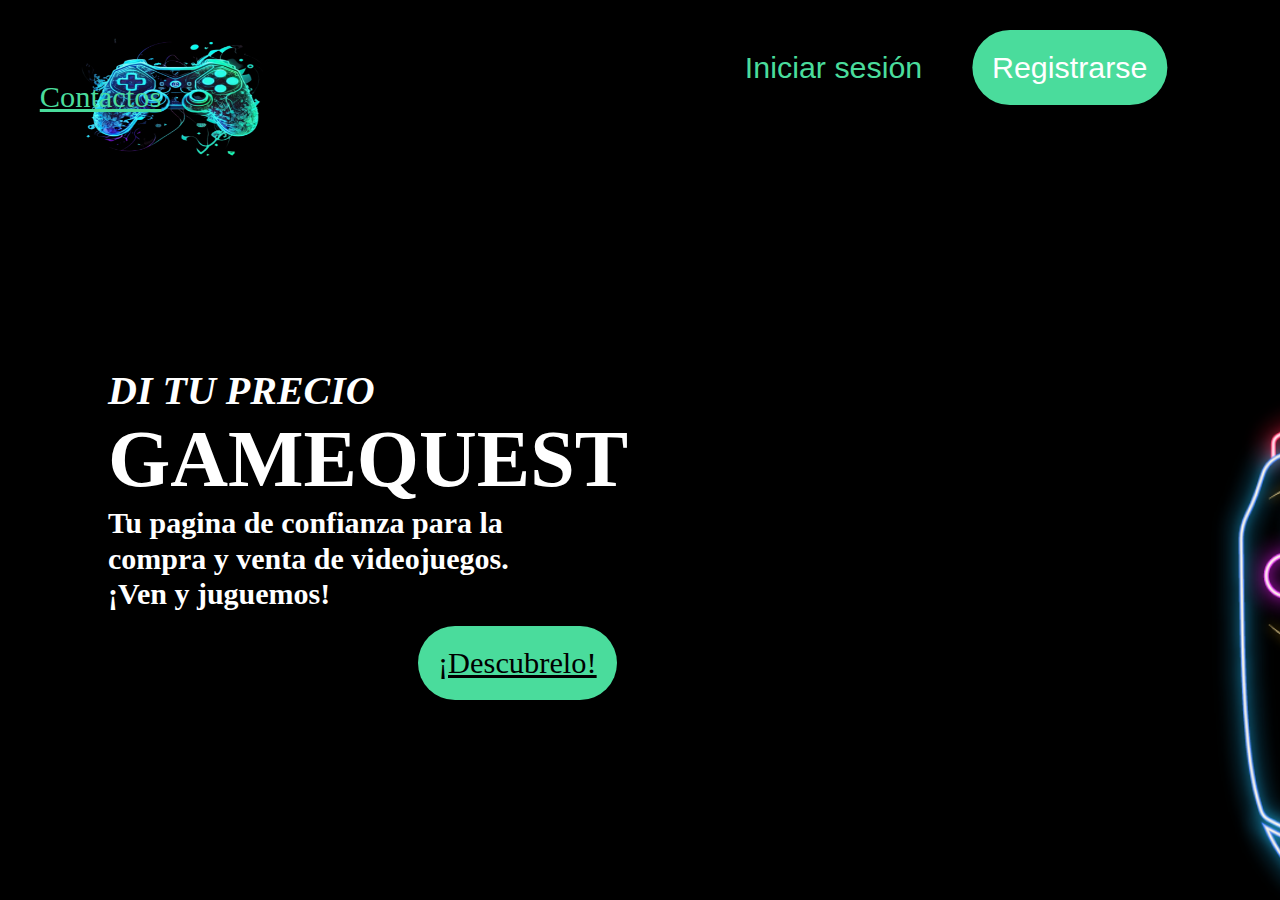
<file: index.html>
<!DOCTYPE html>
<html lang="en">
<head>
    <meta charset="UTF-8">
    <meta http-equiv="X-UA-Compatible" content="IE=edge">
    <meta name="viewport" content="width=device-width, initial-scale=1.0">
    <title>GameQuest</title>
    <link rel="stylesheet"href="style.css">
    <script src="cookies.js"></script>
</head>
<body>
    <header>
        <div class="container__header">
            <div class="logo">
                <a href="#">
                    <img src="logo.png" alt="" id="logo1">
                </a>
            </div>        
            <div class="menu">
                <nav>   
                    <ul>
                        <li><a href="productos.html">Productos</a></li>
                        <li><a href="unetenos.html">Unetenos</a></li>
                        <li><a href="contactos.html">Contactos</a></li>
                    </ul>
                </nav>
            </div>
            <div class="botones">
                <div class="menu1">
                    <nav>
                        <ul>
                            <li><button type="button" onclick="iniciarSesion()">Iniciar sesión</button></li>
                        </ul>
                    </nav>
                </div>
                <div class="menu2">
                    <nav>
                        <ul>
                            <li><button type="button" onclick="registrarse()">Registrarse</button></li>
                        </ul>
                    </nav>
                </div>
            </div>
            <div class="menu3">
                <nav>
                    <ul>
                        <li><a href="descubrelo.html">¡Descubrelo!</a></li>
                    </ul>
                </nav>
            </div>
        </div>
        <span id="nombreUsuario"></span>
        <button class="cerrar-sesion-button" onclick="cerrarSesion()">Cerrar sesión</button>
    </header>

    <h1>DI TU PRECIO</h1>
    <h2>GAMEQUEST</h2>
    <h3>Tu pagina de confianza para la compra y venta de videojuegos.</h3>
    <h4>¡Ven y juguemos!</h4>

<div id="dialog-overlay">
 <script src="scriptIniciarSesion.js"></script>
 <script src="scriptRegistrarse.js"></script>
</div>

</body>
</html>
</file>
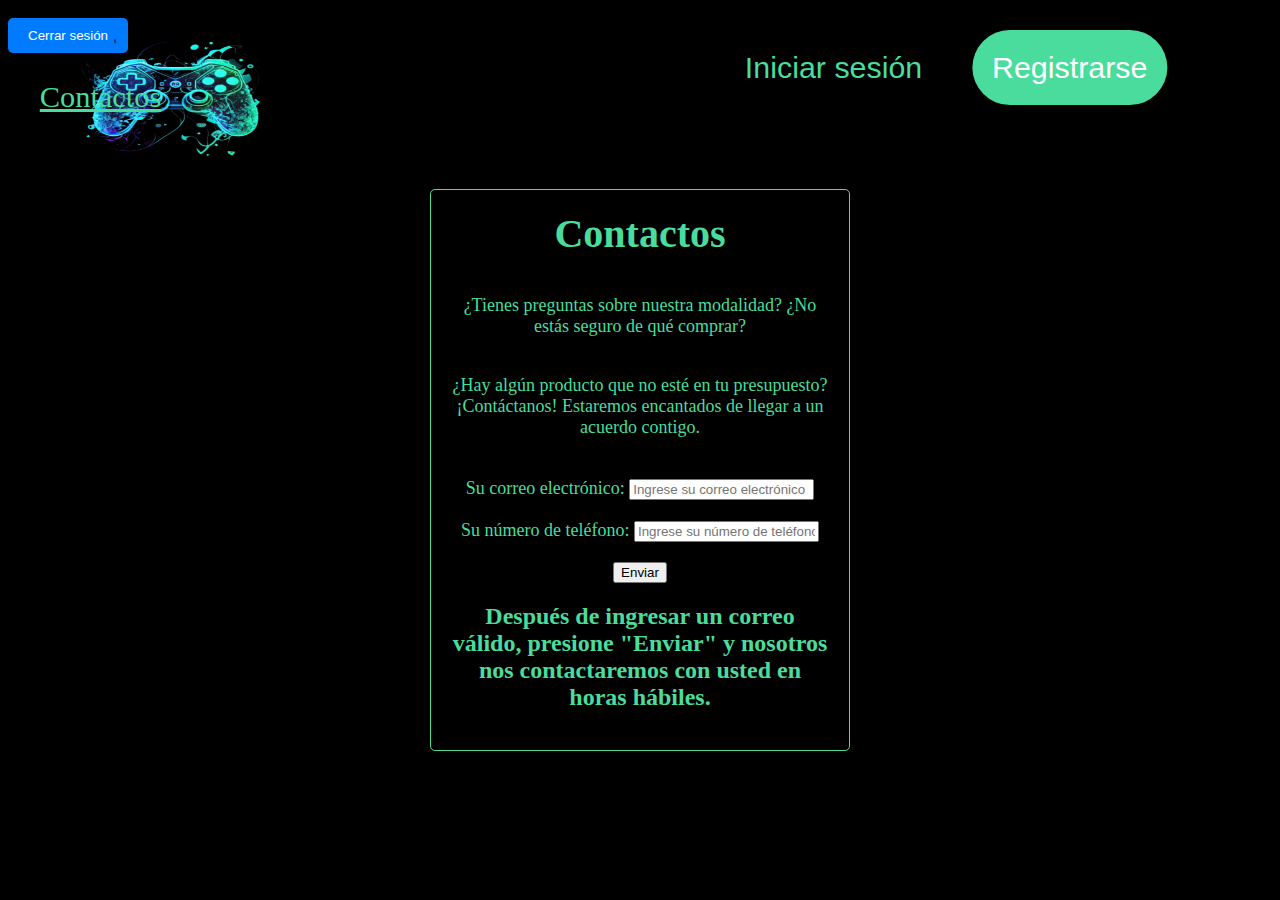
<file: contactos.html>
<!DOCTYPE html>
<html lang="en">
<head>
    <meta charset="UTF-8">
    <meta http-equiv="X-UA-Compatible" content="IE=edge">
    <meta name="viewport" content="width=device-width, initial-scale=1.0">
    <title>Contactos</title>
    <link rel="stylesheet" href="estiloC.css">
    <script src="cookies.js"></script>
</head>
<body>
    <header>
        <div class="container__header">
            <div class="logo">
                <a href="index.html">
                    <img src="logo.png" alt="" id="logo1">
                </a>
            </div>
            <div class="menu">
                <nav>   
                    <ul>
                        <li><a href="productos.html">Productos</a></li>
                        <li><a href="unetenos.html">Unetenos</a></li>
                        <li><a href="contactos.html">Contactos</a></li>
                    </ul>
                </nav>
            </div>
            <div class="botones">
                <div class="menu1">
                  <nav>
                    <ul>
                      <li><button type="button" onclick="iniciarSesion()">Iniciar sesión</button></li>
                    </ul>
                  </nav>
                </div>
                <div class="menu2">
                  <nav>
                    <ul>
                      <li><button type="button" onclick="registrarse()">Registrarse</button></li>
                    </ul>
                  </nav>
                </div>
              </div>
            </div>
            <span id="nombreUsuario"></span>
            <button class="cerrar-sesion-button" onclick="cerrarSesion()">Cerrar sesión</button>
    </header>
    <div class="contact-section">
        <div class="centered-container">
            <h1>Contactos</h1>
            <p>¿Tienes preguntas sobre nuestra modalidad? ¿No estás seguro de qué comprar?</p>
            <p>¿Hay algún producto que no esté en tu presupuesto? ¡Contáctanos! Estaremos encantados de llegar a un acuerdo contigo.</p>
            <div class="input-container">
                <label for="email">Su correo electrónico:</label>
                <input type="email" id="email" placeholder="Ingrese su correo electrónico">
            </div>
            <div class="input-container">
                <label for="phone">Su número de teléfono:</label>
                <input type="text" id="phone" placeholder="Ingrese su número de teléfono">
            </div>
            <div class="botonEnviar">
                <button onclick="validateEmail()">Enviar</button>
            </div>
            <div>
                <h2>Después de ingresar un correo válido, presione "Enviar" y nosotros nos contactaremos con usted en horas hábiles.</h2>
            </div>
        </div>
    </div>

<script>
    function validateEmail() {
        var emailInput = document.getElementById("email");
        var email = emailInput.value;
        var emailRegex = /^[^\s@]+@[^\s@]+\.[^\s@]+$/;

        if (emailRegex.test(email)) {
            alert("¡El correo electrónico es válido!");
        } else {
            alert("Por favor, ingrese un correo electrónico válido.");
        }
    }
</script>
<div id="dialog-overlay"></div>
<script src="scriptIniciarSesion.js"></script>
<script src="scriptRegistrarse.js"></script>
</body>
</html>
</file>
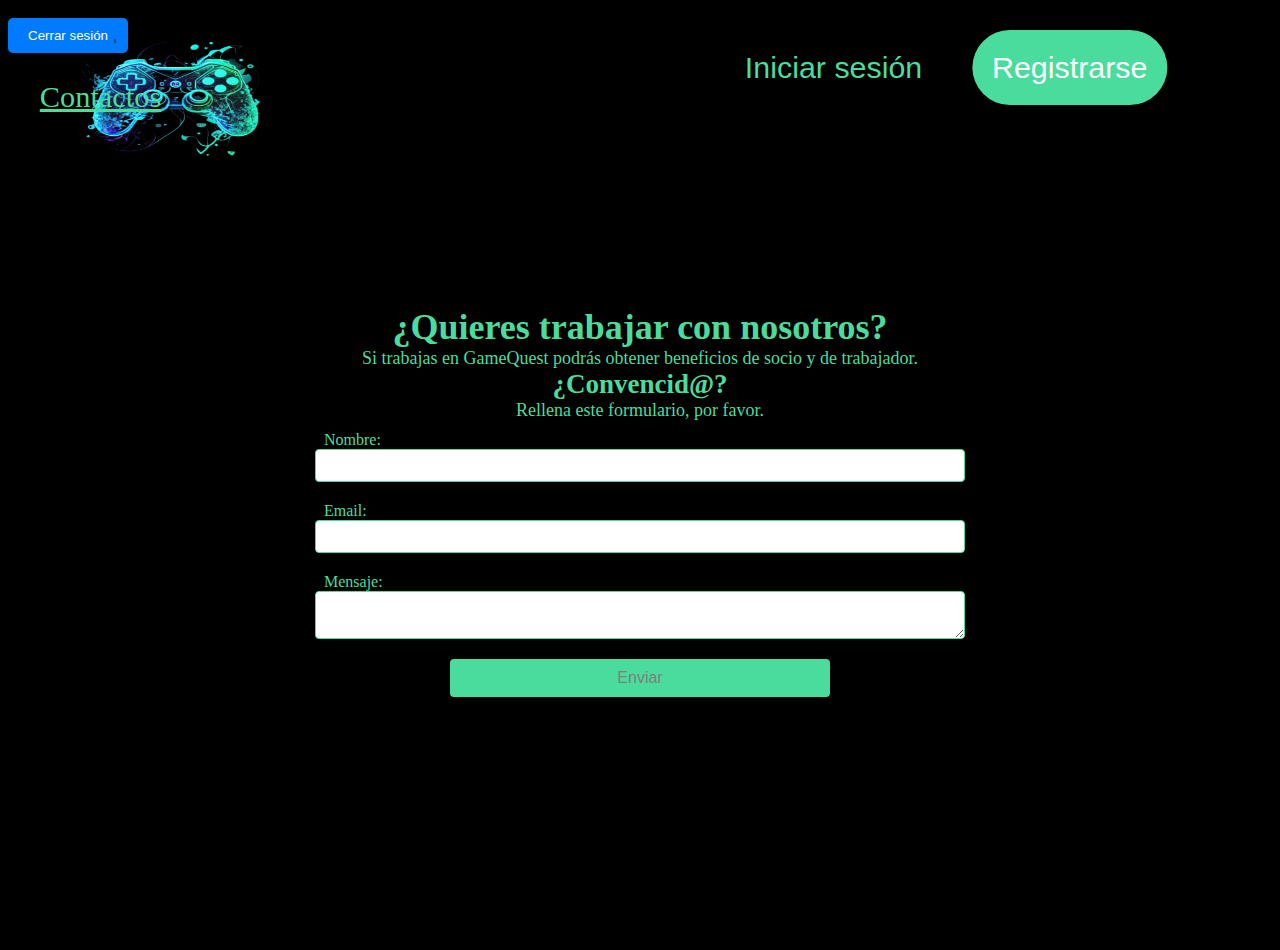
<file: unetenos.html>
<!DOCTYPE html>
<html lang="en">
<head>
    <meta charset="UTF-8">
    <meta http-equiv="X-UA-Compatible" content="IE=edge">
    <meta name="viewport" content="width=device-width, initial-scale=1.0">
    <title>Unetenos</title>
    <link rel="stylesheet"href="estiloU.css">
    <script src="cookies.js"></script>
</head>
<body>
    <header>
        <div class="container__header">
            <div class="logo">
                <a href="index.html">
                    <img src="logo.png" alt="" id="logo1">
                </a>
            </div>        
            <div class="menu">
                <nav>   
                    <ul>
                        <li><a href="productos.html">Productos</a></li>
                        <li><a href="unetenos.html">Unetenos</a></li>
                        <li><a href="contactos.html">Contactos</a></li>
                    </ul>
                </nav>
            </div>
            <div class="botones">
                <div class="menu1">
                  <nav>
                    <ul>
                      <li><button type="button" onclick="iniciarSesion()">Iniciar sesión</button></li>
                    </ul>
                  </nav>
                </div>
                <div class="menu2">
                  <nav>
                    <ul>
                      <li><button type="button" onclick="registrarse()">Registrarse</button></li>
                    </ul>
                  </nav>
                </div>
              </div>
            </div>
            <span id="nombreUsuario"></span>
            <button class="cerrar-sesion-button" onclick="cerrarSesion()">Cerrar sesión</button>
    </header>
    <div class="formulario-container">
        <div class="texto">
            <h1>¿Quieres trabajar con nosotros?</h1>
            <p1>Si trabajas en GameQuest podrás obtener beneficios de socio y de trabajador.</p1>
            <h2>¿Convencid@?</h2>
            <p2>Rellena este formulario, por favor.</p2>
        </div>
        <form>
            <label for="nombre">Nombre:</label>
            <input type="text" id="nombre" name="nombre" required>

            <label for="email">Email:</label>
            <input type="email" id="email" name="email" required>

            <label for="mensaje">Mensaje:</label>
            <textarea id="mensaje" name="mensaje" required></textarea>

            <button type="submit">Enviar</button>
        </form>
    </div>
<div id="dialog-overlay"></div>
<script src="scriptIniciarSesion.js"></script>
<script src="scriptRegistrarse.js"></script>
</body>
</html>
</file>
<file: style.css>
body {
    background-color: rgb(0, 0, 0);
    color: #4adc9c;
    background-image: url("fondo.png");
    background-repeat: no-repeat;
    background-position-x: 24cm;
    background-position-y: -2cm;
    background-size: 1400px;
}

#logo1 {
    width: 250px;
    height: 157px;
    position: absolute;
    left: 50px;
    top: 20px;
}

.container__header {
    display: absolute;
    justify-content: space-between;
    align-items: center;
}

.logo {
    display: absolute;
    align-items: top;   
}
    
.menu nav {
    display: flex;
    justify-content: center;
    align-items: center;
    position: absolute;
    top: 60px;
    right: 250px;
    transform: translateX(-160%);
}

.menu nav ul {
    display: flex;
    list-style: none;
    margin: 0;
    padding: 0;
    padding-right: 10px;
}

.menu nav ul li a {
    display: inline-block;
    margin-right: 10px;
    padding: 20px;
    border: 1px;
    color: #4adc9c;
    font-size: 1.9em;
}

.menu1 nav {
    display: flex;
    justify-content: center;
    align-items: center;
    position: absolute;
    top: 30px;
    right: -10px;
    transform: translateX(-160%);
}

.menu1 nav ul {
    display: flex;
    list-style: none;
    margin: 0;
    padding: 0;
}

.menu1 nav ul li button {
    display: inline-block;
    margin-right: 0px;
    padding: 20px;
    border: none;
    color: #4adc9c;
    font-size: 1.9em;
    background-color: black;
    cursor: pointer;
}

.menu2 nav {
    display: flex;
    justify-content: center;
    align-items: center;
    position: absolute;
    top: 30px;
    right: -200px;
    transform: translateX(-160%);
}

.menu2 nav ul {
    display: flex;
    list-style: none;
    margin: 0;
    padding: 0;
}

.menu2 nav ul li button {
    display: inline-block;
    margin-right: 0px;
    padding: 20px;
    border: none;
    color: white;
    font-size: 1.9em;
    background-color: #4adc9c;
    border-radius: 100px;
    cursor: pointer;
}

#dialog-overlay {
    position: fixed;
    top: 0;
    left: 0;
    width: 100%;
    height: 100%;
    background-color: rgba(0, 0, 0, 0.5);
    backdrop-filter: blur(4px);
    z-index: 9999;
    display: none;
}

.dialog-box {
    position: fixed;
    top: 50%;
    left: 50%;
    transform: translate(-50%, -50%);
    background-color: rgb(255, 255, 255);
    padding: 20px;
    box-shadow: 0 0 10px rgba(0, 0, 0, 0.3);
    z-index: 10000;
}

.dialog-box h2 {
    margin-top: 0;
}

.dialog-box label {
    display: block;
    margin-top: 10px;
}

.dialog-box input {
    width: 100%;
    margin-bottom: 10px;
}

.dialog-box button {
    display: block;
    margin-top: 10px;
}

.menu3 nav ul {
    list-style: none;
}

.menu3 nav ul li a{
    text-align: left;
    margin-top: 0;
    margin-bottom: 0;
    margin-left: 100px;
    position: relative;
    top: 630px;
    left: 270px;
    background-color: #4adc9c;
    border-radius: 100px;
    padding: 20px;
    color: black;
    font-size: 190%;
}

h1 {
    font-size: 40px;
    color: white;
    font-style: italic;
}

h2 {
    font-size: 80px;
    color: white;
}

h3 {
    font-size: 30px;
    font-style: normal;
    text-align: left;
    line-height: 1.2;
    display: inline-block;
    width: 33%;
    color: white;
}

h4 {
    font-size: 30px;
    color: white;
}

h1, h2, h3, h4 {
    text-align: left;
    margin-top: 0;
    margin-bottom: 0;
    margin-left: 100px;
    position: relative;
    top: 300px;
}

.cerrar-sesion-button {
    display: none;
}
</file>
<file: estiloC.css>
body {
    background-color: rgb(0, 0, 0);
    color: #4adc9c;
}

#logo1 {
    width: 250px;
    height: 157px;
    left: 50px;
    top: 20px;
    position: absolute;
}

.container__header {
    display: flex;
    justify-content: space-between;
    align-items: center;
}

.logo {
    display: flex;
    align-items: center;
}

.menu nav {
    display: flex;
    justify-content: center;
    align-items: center;
    position: absolute;
    top: 60px;
    right: 250px;
    transform: translateX(-160%);
}

.menu nav ul {
    display: flex;
    list-style: none;
    margin: 0;
    padding: 0;
    padding-right: 10px;
}

.menu nav ul li a {
    display: inline-block;
    margin-right: 10px;
    padding: 20px;
    border: 1px;
    color: #4adc9c;
    font-size: 1.9em;
}

.menu1 nav {
    display: flex;
    justify-content: center;
    align-items: center;
    position: absolute;
    top: 30px;
    right: -10px;
    transform: translateX(-160%);
}

.menu1 nav {
    display: flex;
    justify-content: center;
    align-items: center;
    position: absolute;
    top: 30px;
    right: -10px;
    transform: translateX(-160%);
}

.menu1 nav ul {
    display: flex;
    list-style: none;
    margin: 0;
    padding: 0;
}

.menu1 nav ul li button {
    display: inline-block;
    margin-right: 0px;
    padding: 20px;
    border: none;
    color: #4adc9c;
    font-size: 1.9em;
    background-color: black;
    cursor: pointer;
}

.menu2 nav {
    display: flex;
    justify-content: center;
    align-items: center;
    position: absolute;
    top: 30px;
    right: -200px;
    transform: translateX(-160%);
}

.menu2 nav ul {
    display: flex;
    list-style: none;
    margin: 0;
    padding: 0;
}

.menu2 nav ul li button {
    display: inline-block;
    margin-right: 0px;
    padding: 20px;
    border: none;
    color: white;
    font-size: 1.9em;
    background-color: #4adc9c;
    border-radius: 100px;
    cursor: pointer;
}

#dialog-overlay {
    position: fixed;
    top: 0;
    left: 0;
    width: 100%;
    height: 100%;
    background-color: rgba(0, 0, 0, 0.5);
    backdrop-filter: blur(4px);
    z-index: 9999;
    display: none;
}

.dialog-box {
    position: fixed;
    top: 50%;
    left: 50%;
    transform: translate(-50%, -50%);
    background-color: #fff;
    padding: 20px;
    box-shadow: 0 0 10px rgba(0, 0, 0, 0.3);
    z-index: 10000;
}

.dialog-box h2 {
    margin-top: 0;
}

.dialog-box label {
    display: block;
    margin-top: 10px;
}

.dialog-box input {
    width: 100%;
    margin-bottom: 10px;
}

.dialog-box button {
    display: block;
    margin-top: 10px;
}

.contact-section {
    text-align: center;
    position: absolute;
    top: 270px;
    left: 50%;
    transform: translate(-50%, -50%);
}

.contact-section h1 {
    margin-top: 0;
    font-size: 70px;
}

.contact-section p {
    margin-bottom: 10px;
    font-size: 20px;
}

.centered-container {
    display: flex;
    flex-direction: column;
    align-items: center;
    justify-content: center;
    max-width: 600px;
    margin: 0 auto;
    margin-top: 400px;
    width: 70%;
    max-width: 600px;
    padding: 20px;
    border: 1px solid #4adc9c;
    border-radius: 5px;
    box-sizing: border-box;
}

.input-container {
    margin-top: 20px;
    font-size: 18px;
}

.botonEnviar {
    margin-top: 20px;
    text-align: center;
}


.contact-section {
    display: flex;
    justify-content: center;
    align-items: center;
    height: 100vh;
}

.contact-section h1 {
    font-size: 40px;
    margin-bottom: 20px;
}

.contact-section p {
    font-size: 18px;
    margin-bottom: 20px;
}

.cerrar-sesion-button {
    /* Agrega aquí el estilo deseado para el botón de "Cerrar sesión" */
    background-color: #007bff;
    color: #fff;
    border: none;
    padding: 10px 20px;
    border-radius: 5px;
    cursor: pointer;
    margin-top: 10px;
}
</file>
<file: estiloU.css>
body {
    background-color: rgb(0, 0, 0);
    color: #4adc9c;
}

#logo1 {
    width: 250px;
    height: 157px;
    left: 50px;
    top: 20px;
    position: absolute;
}

.container__header {
    display: flex;
    justify-content: space-between;
    align-items: center;
}

.logo {
    display: flex;
    align-items: center;
}

.menu nav {
    display: flex;
    justify-content: center;
    align-items: center;
    position: absolute;
    top: 60px;
    right: 250px;
    transform: translateX(-160%);
}

.menu nav ul {
    display: flex;
    list-style: none;
    margin: 0;
    padding: 0;
    padding-right: 10px;
}

.menu nav ul li a {
    display: inline-block;
    margin-right: 10px;
    padding: 20px;
    border: 1px;
    color: #4adc9c;
    font-size: 1.9em;
}

.menu1 nav {
    display: flex;
    justify-content: center;
    align-items: center;
    position: absolute;
    top: 30px;
    right: -10px;
    transform: translateX(-160%);
}

.menu1 nav ul {
    display: flex;
    list-style: none;
    margin: 0;
    padding: 0;
}

.menu1 nav ul li button {
    display: inline-block;
    margin-right: 0px;
    padding: 20px;
    border: none;
    color: #4adc9c;
    font-size: 1.9em;
    background-color: black;
    cursor: pointer;
}

.menu2 nav {
    display: flex;
    justify-content: center;
    align-items: center;
    position: absolute;
    top: 30px;
    right: -200px;
    transform: translateX(-160%);
}

.menu2 nav ul {
    display: flex;
    list-style: none;
    margin: 0;
    padding: 0;
}

.menu2 nav ul li button {
    display: inline-block;
    margin-right: 0px;
    padding: 20px;
    border: none;
    color: rgb(255, 255, 255);
    font-size: 1.9em;
    background-color: #4adc9c;
    border-radius: 100px;
    cursor: pointer;
}
#dialog-overlay {
    position: fixed;
    top: 0;
    left: 0;
    width: 100%;
    height: 100%;
    background-color: rgba(0, 0, 0, 0.5);
    backdrop-filter: blur(4px);
    z-index: 9999;
    display: none;
}

.dialog-box {
    position: fixed;
    top: 50%;
    left: 50%;
    transform: translate(-50%, -50%);
    background-color: #fff;
    padding: 20px;
    box-shadow: 0 0 10px rgba(0, 0, 0, 0.3);
    z-index: 10000;
}

.dialog-box h2 {
    margin-top: 0;
}

.dialog-box label {
    display: block;
    margin-top: 10px;
}

.dialog-box input {
    width: 100%;
    margin-bottom: 10px;
}

.dialog-box button {
    display: block;
    margin-top: 10px;
}

.formulario-container {
    margin: 20% auto;
}

.texto {
    text-align: center;
    font-size: large;
}

.texto h1,
.texto h2,
.texto h3,
.texto h4 {
    margin: 0;
}

.formulario-container form {
    display: flex;
    flex-direction: column;
    align-items: center;
}

.formulario-container label {
    margin-top: 10px;
    width: 50%;
}

.formulario-container input,
.formulario-container textarea {
    width: 50%;
    margin-bottom: 10px;
    padding: 8px;
    border: 1px solid #4adc9c;
    border-radius: 4px;
}

.formulario-container button {
    margin-top: 10px;
    width: 30%;
    padding: 10px;
    border: none;
    background-color: #4adc9c;
    color: grey;
    font-size: 1em;
    border-radius: 4px;
    cursor: pointer;
}

.cerrar-sesion-button {
    /* Agrega aquí el estilo deseado para el botón de "Cerrar sesión" */
    background-color: #007bff;
    color: #fff;
    border: none;
    padding: 10px 20px;
    border-radius: 5px;
    cursor: pointer;
    margin-top: 10px;
}
</file>
